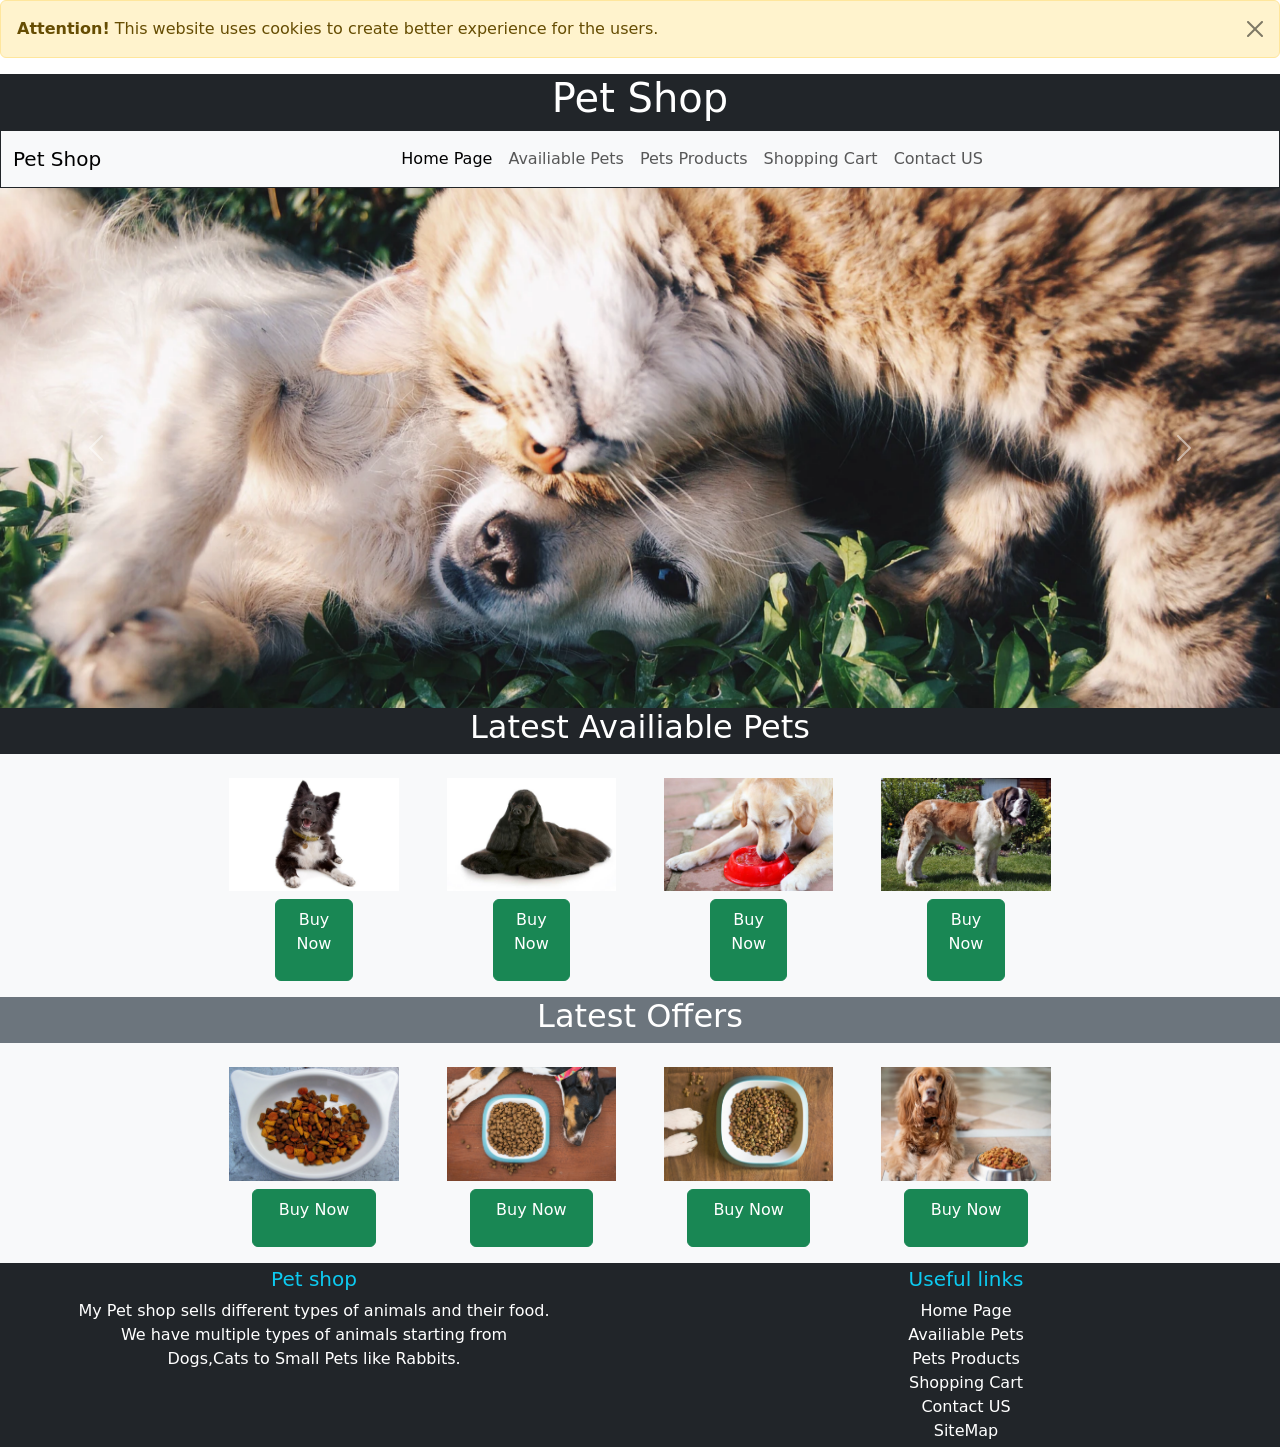
<file: index.html>
<!DOCTYPE html>
<!--lang tag to specify the general language that will be used in the webpage which is English.-->
<html lang="en">
    <head>
      <!--meta charset utf8 tag is used to tell the browser to use UTF-8 character encoding when translating code. -->
      <meta charset="UTF-8">
        <!--title for the webpage-->
        <title>My Pet Shop</title>
        <!--links which are used to connect with bootstrap framework css and js latest version-->
        <link href="https://cdn.jsdelivr.net/npm/bootstrap@5.1.1/dist/css/bootstrap.min.css" rel="stylesheet">
        <script src="https://cdn.jsdelivr.net/npm/bootstrap@5.1.1/dist/js/bootstrap.bundle.min.js"></script>
    </head>
    <body>
      <!--This code is to add alert for the users about the use of cookies and data collection.-->
      <!-- alert warning is the colour of the alert, alert dismissible is for removing the alert and fade show is to use animation when dismissing the alert.-->
      <div class="alert alert-warning alert-dismissible fade show" role="alert">
        <strong>Attention!</strong> This website uses cookies to create better experience for the users.
        <button type="button" class="btn-close" data-bs-dismiss="alert" aria-label="Close"></button>
      </div>
      <!-- First div for the main header of the page with class row and column which take whole width of the page -->
      <!--Justify content to move the text in the center of page, with black background (bg-dark) and white text(text-white)-->
    <div class="row">
        <div class="col d-flex justify-content-center bg-dark text-white">
          <!--using heading 1 for the title-->
            <h1>Pet Shop</h1>
        </div>
    </div>
    <!--nav and navbar-expand-lg tag is used to create the navbar.-->
    <!--nav is used to create a navigation bar to use for links to your other pages, navbar and navbar-expand class is used to make the navbar -->
    <!-- in lining position in smaller devices-->
    <!--Navbar light bg light is to change the backgorung colour of the navbar.-->
    <nav class="navbar navbar-expand-lg navbar-light bg-light border border-dark">
      <div class="container-fluid">
        <!--a creates a link to the text, here its creating a link for petshop so when user clicks on pets it opens index.html-->
        <a class="navbar-brand"  href="index.html">Pet Shop</a>
        <!-- creating a button for the collapsing of my navbar links, class toggler is use for collapse plugin behaviours and 
        collapse is use for grouping and hiding navbar contents-->
        <button class="navbar-toggler" type="button" data-bs-toggle="collapse" data-bs-target="#navbarNavAltMarkup" aria-controls="navbarNavAltMarkup" aria-expanded="false" aria-label="Toggle navigation">
          <!--span is used to target a text to change the style of that 
            but in our case its the navbar toggler icon that changing to make it bigger -->
          <span class="navbar-toggler-icon"></span>
        </button>
        <!--Another div, class and id for the navbar, collapse navbar is used for collapsing the navbar depending on the user screen 
        and making it elements center with the class justify and using id to style this div. which is designed by Bootstrap. -->
        <div class="collapse navbar-collapse justify-content-center" id="navbarNavAltMarkup">
        <!--Another div for the navbar and navbar links with the class navbar-nav which allows you to design the navbar area-->
          <div class="navbar-nav">
            <!--a tag is used for hyperlinks, the class nav-links is a class used in bootstrap for links in navbar and 
            active shows the current link you on. -->
            <a class="nav-link active" href="index.html">Home Page</a>
            <a class="nav-link" href="availiablePets.html">Availiable Pets</a>
            <a class="nav-link" href="petsProducts.html">Pets Products</a>
            <a class="nav-link" href="shoppingCart/basketCart.html">Shopping Cart</a>
            <a class="nav-link" href="form.html">Contact US</a>
          </div>
        </div>
      </div>
    </nav>
    <!--Creating a new area for the carousel with the class row and col-lg which i used to make that 
    picture cover the whole screen for the size of or equal to 992px and when the size is below 992px
    it changes it sizes to adjust to the user screen.-->
    <div class="row">
        <div class="col-lg">
            <!--Div for designing the carousel inside. id and class carouselExampleControls and carousel slide 
              to design the div which is designed by bootstrap. data-bs-ride makes the slide animation to start when the page loads up
            otherwise it will move when the user clicks the move arrows.-->
            <div id="carouselExampleControls" class="carousel slide" data-bs-ride="carousel" >
              <!--Div is used for the images inside the carousel with the class carousel inner which comes with bootstrap framework.-->
                <div class="carousel-inner">
                  <!--Div for every image in the carousel, active is used to show the first picture,
                  d-block w100 is used to make the picture size 100% of the size of the screen. alt will show up when the picture 
                  is not showing to the user for some reason-->
                  <div class="carousel-item active">
                    <img src="Images/first.jpg" class="d-block w-100" alt="This is the first image of carousel which shows a dog and a cat togethor">
                  </div>
                  <div class="carousel-item">
                    <img src="Images/second.jpg" class="d-block w-100" alt="This is the second image of carousel showing a cat face.">
                  </div>
                  <div class="carousel-item">
                    <img src="Images/third.jpg" class="d-block w-100" alt="This is the second image of carousel showing multiple golden retrievers">
                  </div>
                </div>
                <!--Creating a button to move the picture from one to second to third. this button is using the class control-prev
                which is used to go to previous pcture.-->
                <button class="carousel-control-prev" type="button" data-bs-target="#carouselExampleControls" data-bs-slide="prev">
                  <span class="carousel-control-prev-icon" aria-hidden="true"></span>
                  <span class="visually-hidden">Previous</span>
                </button>
                <!--Creating another button to move the picture from one to second. this button is using the class control-next
                which is used to go to next pcture.-->
                <button class="carousel-control-next" type="button" data-bs-target="#carouselExampleControls" data-bs-slide="next">
                  <span class="carousel-control-next-icon" aria-hidden="true"></span>
                  <span class="visually-hidden">Next</span>
                </button>
              </div>
        </div>      
    </div>
    <!--creating two divs for new row and coloumn to put the heading Latest Availiable Pets in black banner. -->
    <div class="row">
      <!--d-flex class allows things to move easily inside the column, justify to move the text in the middle and 
      bg-dark and text white to make the text white and background colour black.-->
      <div class="col d-flex justify-content-center bg-dark text-white">
        <!--I'm using heading two for the text Latest Availiable Pets-->
          <h2>Latest Availiable Pets</h2>
      </div>
  </div>
  <!--Creating a div with class row to create a new section with light colour background-->
  <div class="row bg-light">
    <!--Div to design inside the new coloumn that i'm creating which whould take 16% of space inside the row becasue you can only 
    have 12 size column in my case im using 2 size to create six column, which makes 12 in total 100% of width of the page col-lg-2-->
    <!--I created two empty columns at the start of the row and at the end of the row to make space around the products.-->
    <div class="col-lg-2 p-3"></div>
    <!--Another div with same size column to fit the image and create a button which takes us to the shopping cart page.-->
    <!--class img-fluid is used to make the image responsiveness, which makes the width 100%max and height auto
    depending on the secreen size. mx auto is used for positioning horizantilly in center. d block is use for
    display property in css which is designed by bootstrap and p-2 is for the padding around the images.-->
    <div class="col-lg-2 p-3 text-center">
        <img src="Images/pets-dog3.jpg" class="img-fluid mx-auto d-block p-2" alt="Photo of the dog." > <a href="shoppingCart/basketCart.html" class="btn btn-success col-md-5 p-2" aria-label="Buy now item button" style="text-decoration: none;"><p>Buy Now</p></a> 
      </div>
      <div class="col-lg-2 p-3 text-center">
        <img src="Images/pets-dog4.jpg" class="img-fluid mx-auto d-block p-2" alt="Dog playing with ball" > <a href="shoppingCart/basketCart.html" class="btn btn-success col-md-5 p-2" aria-label="Buy now item button" style="text-decoration: none;"><p>Buy Now</p></a>
      </div>
      <div class="col-lg-2 p-3 text-center">
        <img src="Images/pets-dog5.jpg" class="img-fluid mx-auto d-bloc p-2" alt="Dog sitting on the beach"> <a href="shoppingCart/basketCart.html" class="btn btn-success col-md-5 p-2" aria-label="Buy now item button" style="text-decoration: none;"><p>Buy Now</p></a>
      </div>
      <div class="col-lg-2 p-3 text-center">
        <img src="Images/pets-dog6.jpg" class="img-fluid mx-auto d-bloc p-2" alt="Dog sitting in the jungle"> <a href="shoppingCart/basketCart.html" class="btn btn-success col-md-5 p-2" aria-label="Buy now item button" style="text-decoration: none;"><p>Buy Now</p></a>
      </div>
      <!--this div is empty becasue i want to create after the products and the end of the page.-->
      <div class="col-lg-2 p-3">
      </div>
  </div>
   <!--creating two divs for new row and coloumn to put the heading Latest Availiable Pets in black banner. -->
    <div class="row">
      <!--d-flex class allows things to move easily inside the column, justify to move the text in the middle and 
      bg-dark and text white to make the text white and background colour grey.-->
      <div class="col-lg bg-secondary text-center text-white">
        <!--I'm using heading two for the text Latest Availiable Pets-->
        <h2>Latest Offers</h2>
      </div>
    </div>
    <!--Creating a div with class row to create a new section with light colour background-->
    <div class="row bg-light">
      <!--Div to design inside the new coloumn that i'm creating which whould take 16% of space inside the row becasue you can only 
    have 12 size column in my case im using 2 size to create six column, which makes 12 in total 100% of width of the page col-lg-2-->
    <!--I created two empty columns at the start of the row and at the end of the row to make space around the products.-->
      <div class="col-lg-2 p-3"></div>
        <!--Another div with same size column to fit the image and create a button which takes us to the shopping cart page.-->
        <!--class img-fluid is used to make the image responsiveness, which makes the width 100%max and height auto
        depending on the secreen size. mx auto is used for positioning horizantilly in center. d block is use for
        display property in css which is designed by bootstrap and p-2 is for the padding around the images.-->
        <div class="col-lg-2 p-3 text-center">
          <img src="Images/pets-product4.jpg" class="img-fluid mx-auto d-block text-center p-2" alt="pets food" > 
          
          <a href="shoppingCart/basketCart.html" class="btn btn-success col-md-8 p-2" role="button" aria-label="Buy now item button" style="text-decoration: none;"><p>Buy Now</p></a> 
        </div>
        <div class="col-lg-2 p-3 text-center">
          <img src="Images/pets-product5.jpg" class="img-fluid mx-auto d-block text-center p-2" alt="pets food" > 
          
          <a href="shoppingCart/basketCart.html" class = "btn btn-success col-md-8 p-2" aria-label="Buy now item button" style="text-decoration: none;"><p>Buy Now</p></a>
        </div>
        <div class="col-lg-2 p-3 text-center">
          <img src="Images/pets-product6.jpg" class="img-fluid mx-auto d-bloc text-center p-2" alt="pets food"> <a href="shoppingCart/basketCart.html" class="btn btn-success col-md-8 p-2" aria-label="Buy now item button" style="text-decoration: none;"><p>Buy Now</p></a>
        </div>
        <div class="col-lg-2 p-3 text-center">
          <img src="Images/pets-product7.jpg" class="img-fluid mx-auto d-block text-center p-2" alt="pets food"> <a href="shoppingCart/basketCart.html" class="btn btn-success col-md-8 p-2" aria-label="Buy now item button" style="text-decoration: none;"><p>Buy Now</p></a>
        </div>
        <!--this div is empty becasue i want to create after the products and the end of the page.-->
        <div class="col-lg-2 p-3">
        </div>
    </div>
    <!--footer is used to start a footer for tha page, m-auto is used for horizontally centering,py is used for
    padding up and down with size 1 and bg dark is to make the background dark.-->
    <footer class="footer m-auto py-1 bg-dark">
      <!--creating a div to crate a section for the footer with a row class which allows me to divide the footer
      in multiple sections and allows me to design the footer section by section.-->
      <div class="row">
        <!--creating a container fluid which makes the width 100% on all the devices, creating a column of a size 6
        which makes it 50% of the width of the page in general, because i want to section in my footer.-->
        <div class="container-fluid col-lg-6 text-center">
          <!--this is the title of this section of the footer with heading five and class test info to make the colour blue.-->
         <h5 class="text-info">Pet shop</h5>
         <!--p is used to write normal text, class text center to make the text center, text white is to make the 
        text white and br is to create new line for the text.-->
         <p class="text-center text-white">My Pet shop sells different types of animals and their food.<br> We have multiple types of animals starting from <br> Dogs,Cats to Small Pets like Rabbits.</p>
        </div>
        <!--creating a div to crate a section for the footer with a col class-->
        <!--creating a container fluid which makes the width 100% on all the devices, creating a column of a size 6
        which makes it 50% of the width of the page in general-->
        <div class="container-fluid col-lg-6 text-center">
          <!--this is the title of this section of the footer with heading five and class test info to make the colour blue.-->
          <h5 class="text-info">Useful links</h5>
           <!--creating links to other pages with tag a, nav links which is used by bootstrap and text white
          to make the text white,-->
          <a class="nav-link text-white" href="index.html">Home Page</a>
          <a class="nav-link text-white" href="availiablePets.html">Availiable Pets</a>
          <a class="nav-link text-white" href="petsProducts.html">Pets Products</a>
          <a class="nav-link text-white" href="shoppingCart/basketCart.html">Shopping Cart</a>
          <a class="nav-link text-white" href="form.html">Contact US</a>
          <a class="nav-link text-white" href="sitemap.xml">SiteMap</a>
        </div>
      </div>
    </footer>
  </body>
</html>
</file>
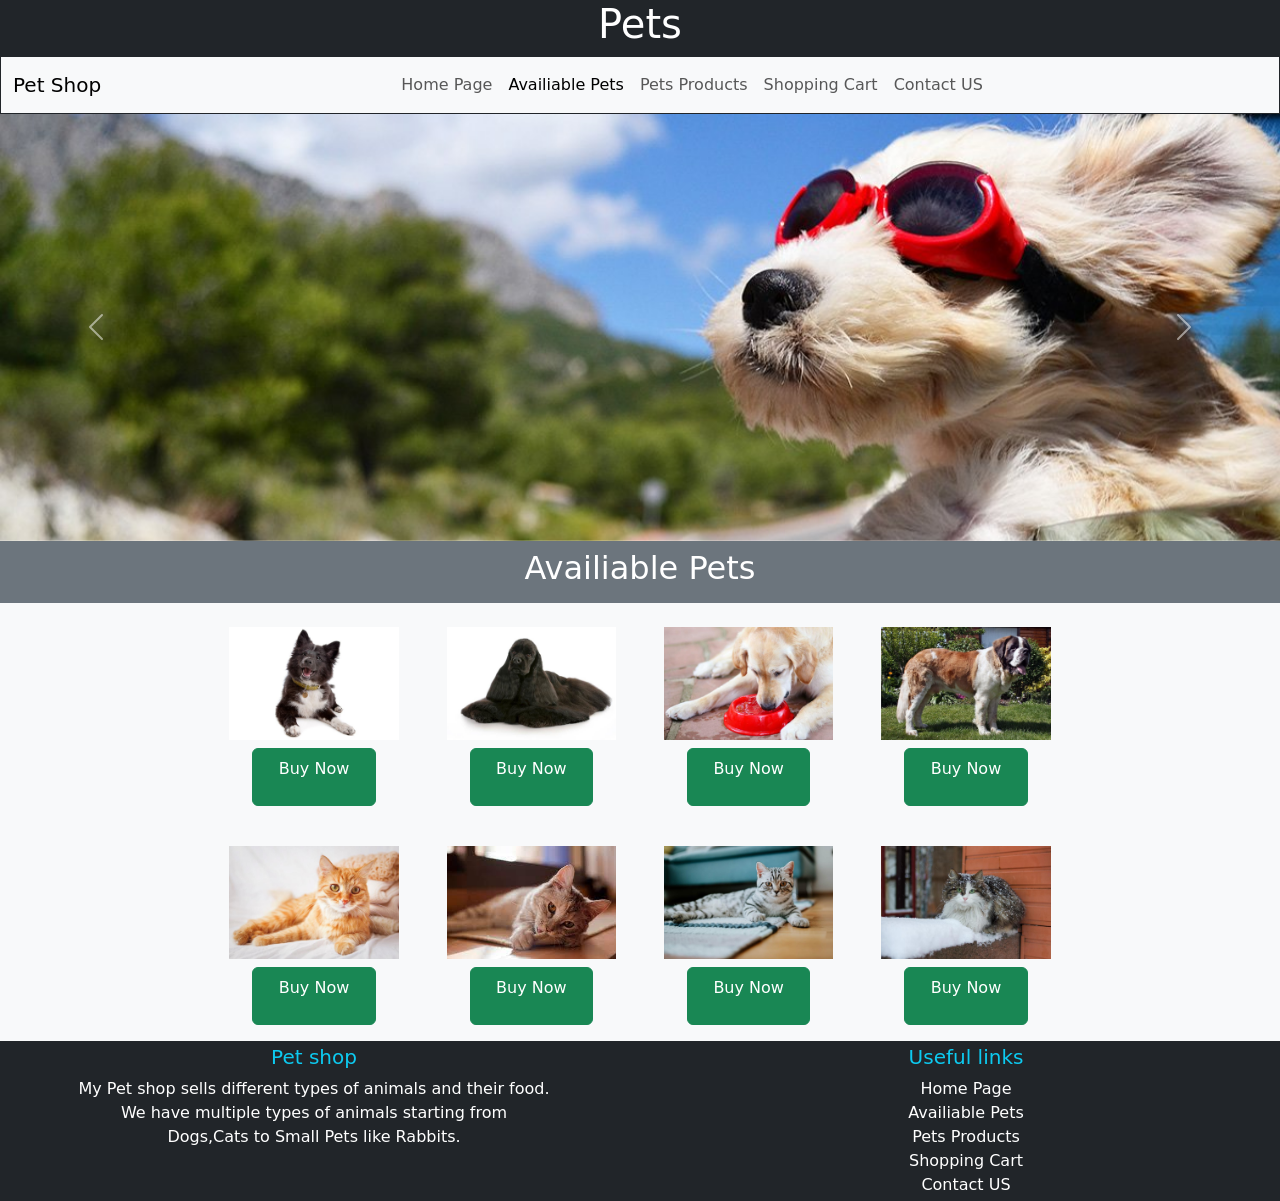
<file: availiablePets.html>
<!DOCTYPE html>
<!--lang tag to specify the general language that will be used in the webpage which is English.-->
<html lang="en">
    <head>
      <!--meta charset utf8 tag is used to tell the browser to use UTF-8 character encoding when translating code. -->
      <meta charset="UTF-8">
        <!--title for the webpage-->
        <title>Pets</title>
        <!--links which are used to connect with bootstrap framework css and js latest version-->
        <link href="https://cdn.jsdelivr.net/npm/bootstrap@5.1.1/dist/css/bootstrap.min.css" rel="stylesheet">
        <script src="https://cdn.jsdelivr.net/npm/bootstrap@5.1.1/dist/js/bootstrap.bundle.min.js"></script>
    </head>
    <body>
      <!-- First div for the main header of the page with class row and column which take whole width of the page -->
      <!--Justify content to move the text in the center of page, with black background (bg-dark) and white text(text-white)-->
    <div class="row">
        <div class="col d-flex justify-content-center bg-dark text-white">
            <!--using heading 1 for the title-->
            <h1>Pets</h1>
        </div>
    </div>
    <!--nav is used to create a navigation bar to use for links to your other pages, navbar and navbar-expand class is used to make the navbar 
    in lining position in smaller devices -->
    <!--Navbar light bg light is to change the backgorung colour of the navbar.-->
    <nav class="navbar navbar-expand-lg navbar-light bg-light border border-dark">
      <div class="container-fluid">
         <!--a creates a link to the text, here its creating a link for petshop so when user clicks on pets it opens index.html which is the homepage-->
        <a class="navbar-brand" href="index.html">Pet Shop</a>
        <!-- creating a button for the collapsing of my navbar links, class toggler is use for collapse plugin behaviours and 
          collapse is use for grouping and hiding navbar contents-->
        <button class="navbar-toggler" type="button" data-bs-toggle="collapse" data-bs-target="#navbarNavAltMarkup" aria-controls="navbarNavAltMarkup" aria-expanded="false" aria-label="Toggle navigation">
          <!--span is used to target a text to change the style of that 
            but in our case its the navbar toggler icon that changing to make it bigger -->
          <span class="navbar-toggler-icon"></span>
        </button>
        <!--Another div, class and id for the navbar, collapse navbar is used for collapsing the navbar depending on the user screen 
        and making it elements center with the class justify and using id to style this div. which is designed by Bootstrap. -->
        <div class="collapse navbar-collapse justify-content-center" id="navbarNavAltMarkup">
          <!--Another div for the navbar and navbar links with the class navbar-nav which allows you to design the navbar area-->
          <div class="navbar-nav">
            <!--a tag is used for hyperlinks, the class nav-links is a class used in bootstrap for links in navbar and 
            active shows the current link you on. -->
            <a class="nav-link" href="index.html">Home Page</a>
            <a class="nav-link active" href="availiablePets.html">Availiable Pets</a>
            <a class="nav-link" href="petsProducts.html">Pets Products</a>
            <a class="nav-link" href="shoppingCart/basketCart.html">Shopping Cart</a>
            <a class="nav-link" href="form.html">Contact US</a>
          </div>
        </div>
      </div>
    </nav>
    <!--Creating a new area for the carousel with the class row and col-lg which i used to make that 
      picture cover the whole screen for the size of or equal to 992px and when the size is below 992px
    it changes it sizes to adjust to the user screen.-->
    <div class="row">
        <div class="col-lg">
          <!--Div for designing the carousel inside. id and class carouselExampleControls and carousel slide 
              to design the div which is designed by bootstrap. data-bs-ride makes the slide animation to start when the page loads up
            otherwise it will move when the user clicks the move arrows.-->
            <div id="carouselExampleControls" class="carousel slide" data-bs-ride="carousel">
              <!--Div is used for the images inside the carousel with the class carousel inner which comes with bootstrap framework.-->  
              <div class="carousel-inner">
                <!--Div for every image in the carousel, active is used to show the first picture,
                  d-block w100 is used to make the picture size 100% of the size of the screen. alt will show up when the picture 
                is not showing to the user for some reason-->
                  <div class="carousel-item active">
                    <img src="Images/pets-dog.jpg" class="d-block w-100" alt="This is the first image of carousel which shows two dog togethor">
                  </div>
                  <div class="carousel-item">
                    <img src="Images/pets-dog1.jpg" class="d-block w-100" alt="This is the second image of carousel which shows multiple cats togethor">
                  </div>
                  <div class="carousel-item">
                    <img src="Images/pets-dog2.jpg" class="d-block w-100" alt="This is the third image of carousel which shows a dog running in the street">
                  </div>
                </div>
                <!--Creating a button to move the picture from one to second to third. this button is using the class control-prev
                which is used to go to previous pcture.-->
                <button class="carousel-control-prev" type="button" data-bs-target="#carouselExampleControls" data-bs-slide="prev">
                  <span class="carousel-control-prev-icon" aria-hidden="true"></span>
                  <span class="visually-hidden">Previous</span>
                </button>
                <!--Creating another button to move the picture from one to second. this button is using the class control-next
                which is used to go to next pcture.-->
                <button class="carousel-control-next" type="button" data-bs-target="#carouselExampleControls" data-bs-slide="next">
                  <span class="carousel-control-next-icon" aria-hidden="true"></span>
                  <span class="visually-hidden">Next</span>
                </button>
              </div>
        </div>      
    </div>
        <!--creating two divs for new row and coloumn to put the heading Availiable Pets in black banner. -->
    <div class="row">
      <!--d-flex class allows things to move easily inside the column, justify to move the text in the middle and 
      bg-dark and text white to make the text white and background colour black. p-2 is used for the padding.-->
      <div class="col-lg bg-secondary text-center text-white p-2">
        <!--I'm using heading two for the text Availiable Pets-->
        <h2>Availiable Pets</h2>
      </div>
    </div>
    <!--Creating a div with class row to create a new section with light colour background-->
    <div class="row bg-light">
       <!--Div to design inside the new coloumn that i'm creating which whould take 16% of space inside the row becasue you can only 
        have 12 size column in my case im using 2 size to create six column, which makes 12 in total 100% of width of the page col-lg-2-->
        <!--I created two empty columns at the start of the row and at the end of the row to make space around the products.-->
      <div class="col-lg-2 p-3"></div>
        <!--Another div with same size column to fit the image and create a button which takes us to the shopping cart page.-->
        <!--class img-fluid is used to make the image responsiveness, which makes the width 100%max and height auto
        depending on the secreen size. mx auto is used for positioning horizantilly in center. d block is use for
        display property in css which is designed by bootstrap and p-2 is for the padding around the images.-->
        <div class="col-lg-2 p-3 text-center">
          <img src="Images/pets-dog3.jpg" class="img-fluid mx-auto d-block p-2" alt="Picture of the dog" > <a href="shoppingCart/basketCart.html" class="btn btn-success col-md-8 p-2" aria-label="Buy now item button" style="text-decoration: none;"><p>Buy Now</p></a> 
        </div>
        <div class="col-lg-2 p-3 text-center">
          <img src="Images/pets-dog4.jpg" class="img-fluid mx-auto d-block p-2" alt="Picture of the dog playing with ball" > <a href="shoppingCart/basketCart.html" class="btn btn-success col-md-8 p-2" aria-label="Buy now item button" style="text-decoration: none;"><p>Buy Now</p></a>
        </div>
        <div class="col-lg-2 p-3 text-center">
          <img src="Images/pets-dog5.jpg" class="img-fluid mx-auto d-bloc p-2" alt="Picture of dog on the beach"> <a href="shoppingCart/basketCart.html" class="btn btn-success col-md-8 p-2" aria-label="Buy now item button" style="text-decoration: none;"><p>Buy Now</p></a>
        </div>
        <div class="col-lg-2 p-3 text-center">
          <img src="Images/pets-dog6.jpg" class="img-fluid mx-auto d-bloc p-2" alt="Picture of the dog sitting in the jungle"> <a href="shoppingCart/basketCart.html" class="btn btn-success col-md-8 p-2" aria-label="Buy now item button" style="text-decoration: none;"><p>Buy Now</p></a>
        </div>
        <!--this div is empty becasue i want to create after the products and the end of the page.-->
        <div class="col-lg-2 p-3">
        </div>
    </div>
        <!--Creating a div with class row to create a new section with light colour background-->
    <div class="row bg-light">
      <!--Div to design inside the new coloumn that i'm creating which whould take 16% of space inside the row becasue you can only 
        have 12 size column in my case im using 2 size to create six column, which makes 12 in total 100% of width of the page col-lg-2-->
        <!--I created two empty columns at the start of the row and at the end of the row to make space around the products.-->
      <div class="col-lg-2 p-3"></div>
         <!--Another div with same size column to fit the image and create a button which takes us to the shopping cart page.-->
        <!--class img-fluid is used to make the image responsiveness, which makes the width 100%max and height auto
        depending on the secreen size. mx auto is used for positioning horizantilly in center. d block is use for
        display property in css which is designed by bootstrap and p-2 is for the padding around the images.-->
        <div class="col-lg-2 p-3 text-center">
          <img src="Images/pets-cat1.jpg" class="img-fluid mx-auto d-block p-2" alt="Picture of the cat" > <a href="shoppingCart/basketCart.html" class="btn btn-success col-md-8 p-2" aria-label="Buy now item button" style="text-decoration: none;"><p>Buy Now</p></a> 
        </div>
        <div class="col-lg-2 p-3 text-center">
          <img src="Images/pets-cat2.jpg" class="img-fluid mx-auto d-block p-2" alt="Cat sitting on the dinning table" > <a href="shoppingCart/basketCart.html" class="btn btn-success col-md-8 p-2" aria-label="Buy now item button" style="text-decoration: none;"><p>Buy Now</p></a>
        </div>
        <div class="col-lg-2 p-3 text-center">
          <img src="Images/pets-cat3.jpg" class="img-fluid mx-auto d-bloc p-2" alt="Bengal cat picture"> <a href="shoppingCart/basketCart.html" class="btn btn-success col-md-8 p-2" aria-label="Buy now item button" style="text-decoration: none;"><p>Buy Now</p></a>
        </div>
        <div class="col-lg-2 p-3 text-center">
          <img src="Images/pets-cat4.jpg" class="img-fluid mx-auto d-bloc p-2" alt="Cat picture"> <a href="shoppingCart/basketCart.html" class="btn btn-success col-md-8 p-2" aria-label="Buy now item button" style="text-decoration: none;"><p>Buy Now</p></a>
        </div>
        <!--this div is empty becasue i want to create after the products and the end of the page.-->
        <div class="col-lg-2 p-3">
        </div>
    </div>
    <!--footer is used to start a footer for tha page, m-auto is used for horizontally centering,py is used for
    padding up and down with size 1 and bg dark is to make the background dark.-->
    <footer class="footer m-auto py-1 bg-dark">
      <!--creating a div to crate a section for the footer with a row class which allows me to divide the footer
      in multiple sections and allows me to design the footer section by section.-->
      <div class="row">
        <!--creating a container fluid which makes the width 100% on all the devices, creating a column of a size 6
        which makes it 50% of the width of the page in general, because i want to section in my footer.-->
        <div class="container-fluid col-lg-6 text-center">
         <!--this is the title of this section of the footer with heading five and class test info to make the colour blue.-->
         <h5 class="text-info">Pet shop</h5>
         <!--p is used to write normal text, class text center to make the text center, text white is to make the 
        text white and br is to create new line for the text.-->
         <p class="text-center text-white">My Pet shop sells different types of animals and their food.<br> We have multiple types of animals starting from <br> Dogs,Cats to Small Pets like Rabbits.</p>
        </div>
        <!--creating a div to crate a section for the footer with a col class-->
        <!--creating a container fluid which makes the width 100% on all the devices, creating a column of a size 6
        which makes it 50% of the width of the page in general-->
        <div class="container-fluid col-lg-6 text-center">
          <!--this is the title of this section of the footer with heading five and class test info to make the colour blue.-->
          <h5 class="text-info">Useful links</h5>
           <!--creating links to other pages with tag a, nav links which is used by bootstrap and text white
          to make the text white,-->
          <a class="nav-link text-white" href="index.html">Home Page</a>
          <a class="nav-link text-white" href="availiablePets.html">Availiable Pets</a>
          <a class="nav-link text-white" href="petsProducts.html">Pets Products</a>
          <a class="nav-link text-white" href="shoppingCart/basketCart.html">Shopping Cart</a>
          <a class="nav-link text-white" href="form.html">Contact US</a>
        </div>
      </div>
    </footer>
  </body>
</html>
</file>
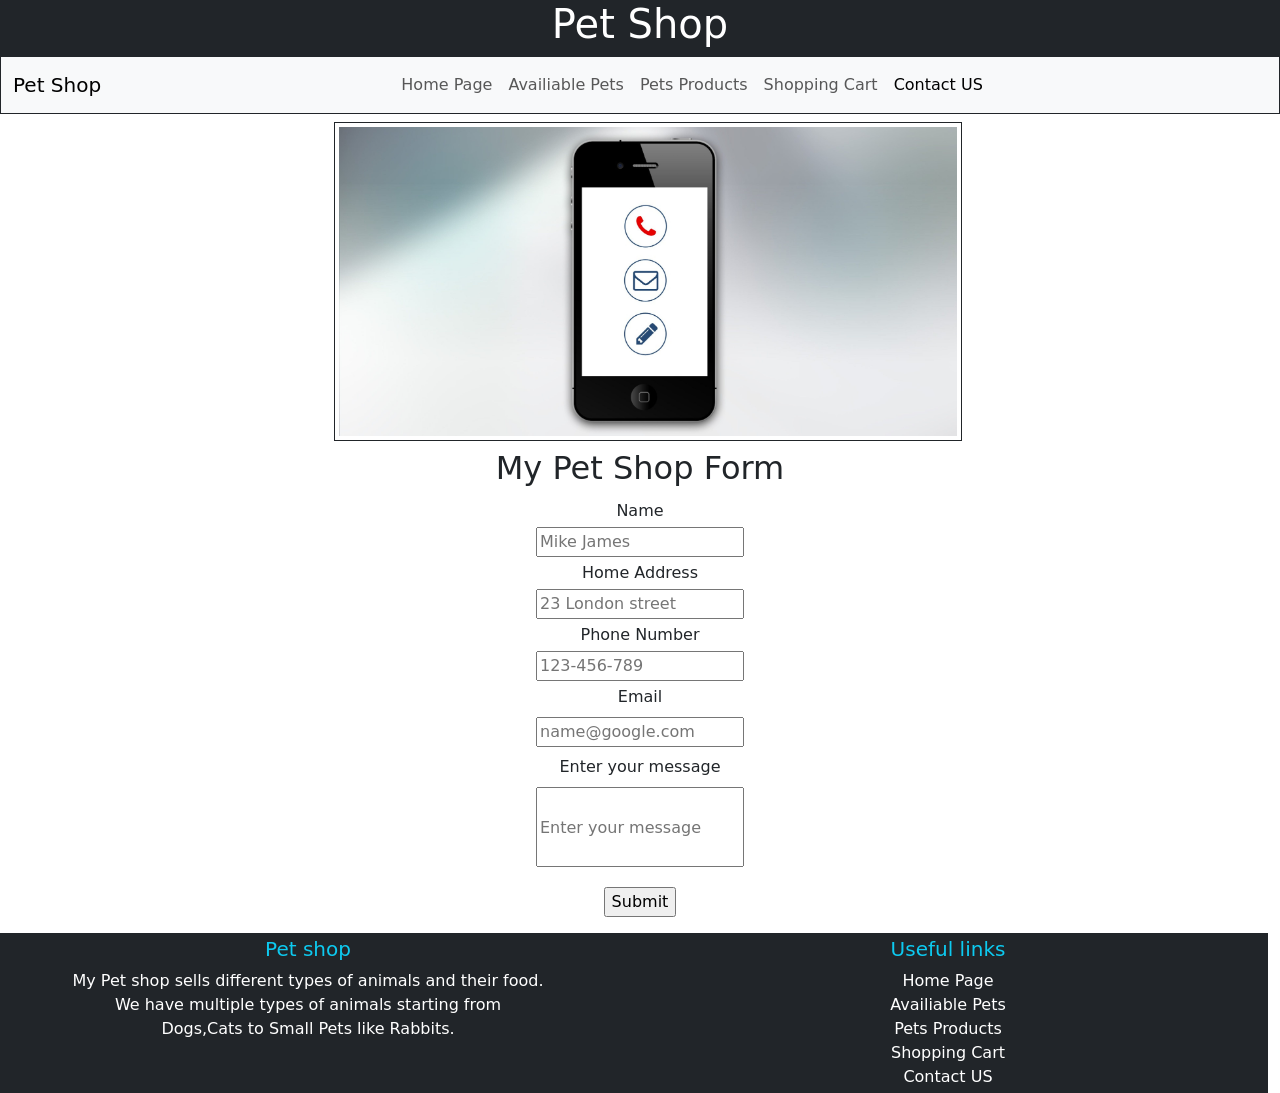
<file: form.html>
<!DOCTYPE html>
<!--lang tag to specify the general language that will be used in the webpage which is English.-->
<html lang="en">
    <head>
      <!--meta charset utf8 tag is used to tell the browser to use UTF-8 character encoding when translating code. -->
      <meta charset="UTF-8">
        <!--title of the page-->
        <title>Contact US</title>
        <!--JavaScript code which is used to validate the form with the function formValidation-->
        <!--i,o,p variable are created, which checks if in the petname, peraddress, petnum section someone entered their datails or not-->
        <!--if someone submits the form without the details it will show an error message with this message
        Name, address, number or email should be entered in the name, address, number or email section.-->
        <script>
            function formValidation(){
                let i = document.forms["petForm"]["petName"].value;
                if (i == ""){
                    alert("Name should be entered in the name section");
                    return false;
                }
                let o = document.forms["petForm"]["petAddress"].value;
                if (o == ""){
                    alert("Home address should be entered in the address section");
                    return false;
                }
                let p = document.forms["petForm"]["petNum"].value;
                if (p == ""){
                    alert("Number should be entered in the number section");
                    return false;
                }
                let u = document.forms["petForm"]["petEmail"].value;
                if (u == ""){
                    alert("Email should be entered in the email section");
                    return false;
                }  
                alert("Thank you for sending your message. We will respond in two days."
    );
            }

        </script>
        <!--links which are used to connect with bootstrap framework css and js latest version-->
        <link href="https://cdn.jsdelivr.net/npm/bootstrap@5.1.1/dist/css/bootstrap.min.css" rel="stylesheet">
        <script src="https://cdn.jsdelivr.net/npm/bootstrap@5.1.1/dist/js/bootstrap.bundle.min.js"></script>

    </head>
    <body>
      <!-- First div for the main header of the page with class row and column which take whole width of the page -->
      <!--Justify content to move the text in the center of page, with black background (bg-dark) and white text(text-white)-->
    <div class="row">
        <div class="col d-flex justify-content-center bg-dark text-white">
            <h1>Pet Shop</h1>
        </div>
    </div>
    <!--Another row and column for the navbar which will be created with unnumbered list-->
    <!--nav tag is used to create the navbar, nav tabs to highlight the current page and justify tag to make the content centered-->
    <!--Col-lg is used for the space and resposiveness of the column that i'm creating. -lg is for the screens with the size of or equal 992px-->
    <!--nav is used to create a navigation bar to use for links to your other pages, navbar and navbar-expand class is used to make the navbar 
    in lining position in smaller devices -->
    <!--Navbar light bg light is to change the backgorung colour of the navbar.-->
    <nav class="navbar navbar-expand-lg navbar-light bg-light border border-dark">
      <div class="container-fluid">
        <!--a creates a link to the text, here its creating a link for petshop so when user clicks on pets it opens index.html-->
        <a class="navbar-brand" href="index.html">Pet Shop</a>
        <!-- creating a button for the collapsing of my navbar links, class toggler is use for collapse plugin behaviours and 
        collapse is use for grouping and hiding navbar contents-->
        <button class="navbar-toggler" type="button" data-bs-toggle="collapse" data-bs-target="#navbarNavAltMarkup" aria-controls="navbarNavAltMarkup" aria-expanded="false" aria-label="Toggle navigation">
          <!--span is used to target a text to change the style of that 
          but in our case its the navbar toggler icon that changing to make it bigger -->
          <span class="navbar-toggler-icon"></span>
        </button>
        <!--Another div, class and id for the navbar, collapse navbar is used for collapsing the navbar depending on the user screen 
        and making it elements center with the class justify and using id to style this div. which is designed by Bootstrap. -->
        <div class="collapse navbar-collapse justify-content-center" id="navbarNavAltMarkup">
          <!--Another div for the navbar and navbar links with the class navbar-nav which allows you to design the navbar area-->
          <div class="navbar-nav">
            <!--a tag is used for hyperlinks, the class nav-links is a class used in bootstrap for links in navbar and 
            active shows the current link you on. -->
            <a class="nav-link" href="index.html">Home Page</a>
            <a class="nav-link" href="availiablePets.html">Availiable Pets</a>
            <a class="nav-link" href="petsProducts.html">Pets Products</a>
            <a class="nav-link" href="shoppingCart/basketCart.html">Shopping Cart</a>
            <a class="nav-link active" href="form.html">Contact US</a>
          </div>
        </div>
      </div>
    </nav>
      <!--creating a div with class row to create a section-->
      <div class="row">
      <!--another div inside the row to create three coloumn first is col-3 which takes 25% of total row space
      and it's empty because i want the image column to be in the middle of the page.-->
      <div class="col-3"></div>
        <!--second column with 50% of width of the row, which would be in the middle of the page for the image with margin 2
        to create space around-->
        <div class="col-6 m-2">
          <!--inserting the image with d-block w-100 which is the class to make the width of image 100% in different
          screen making it responsive and creating a border around the picture with black border border-dark-->
          <img src="Images/contact.jpg" class="d-block w-100 p-1 border border-dark" alt="Phone with contact signs photo">
        </div>
        <!--this the third div with the rest of the space in the row which is 25% which is col-2.-->
        <!--creating another div with a row for the form sections-->
        <div class="col-3"></div>
      </div>
      <!--another div inside the row to create three coloumn first is col-3 which takes 25% of total row space
      and it's empty because i want the form in the middle of the page-->
      <div class="row">
        <div class="col-3">
      </div>
      <!--this div includes column of 50% of width of the row and it will include a form for the user to fill-->
      <div class="col-lg-6">
        <!--creating a heading for the section with heading 2-->
        <h2 class="text-center">My Pet Shop Form</h2>
        <!--creating a form with the name petForm, class text center to make the text in the center of div and
        formValidation which is a function to validate as explained at the start of the which will run when 
        user presses submit button-->
        <form name="petForm" class="text-center" onsubmit="return formValidation()">
            <!--i have created a div for each section of form so i will be able to design them individually-->
            <!--p-1 is used for padding all around the form object name-->
            <!--name is the detail that you want user to fill in-->
            <div class="p-1">Name</div>
            <!--inout text is used to create a box for user to input text which will be their name or other details -->
            <!--name is the name of textbox where user need to input their details.-->
            <!--placeholder tag is used to give hint of what he needs to put in the textbox.-->
            <!--Pattern tag is used to validate and check if the user has provided correct information or not.-->
            <div><input type="text" aria-label="Name" name="petName" placeholder="Mike James"></div>
            <div class="p-1">Home Address</div>
            <div><input type="text" aria-label="Home Address" placeholder="23 London street" name="petAddress"></div>
            <div class="p-1">Phone Number</div>
            <div><input type="text" aria-label="Phone Number" name="petNum" placeholder="123-456-789" pattern="[0-9]{3}-[0-9]{2}-[0-9]{3}" required></div>
            <div class="p-1">Email</div>
            <div class="p-1"><input type="text" aria-label="Email" name="petEmail" placeholder="name@google.com" pattern="[a-z0-9._%+-]+@[a-z0-9.-]+\.[a-z]{2,}$"></div>
            <div class="p-1">Enter your message</div>
            <div class="p-1"><input type="text" aria-label= "message us" name="petMessage" style="height: 80px;" placeholder="Enter your message"></div>
            <!--class p-3 is use for the padding around, input type sumbit and value submit are used for submiting the form
            which creates a button to submit and justify content is used to make that button in the middle of div.-->
            <div class="p-3"><input type="submit" value="Submit" class="justify-content-center"></div>
        </form>
      </div>
      <!--this div is empty to complete the space in the row, which moves the form div in the middle of div.-->
      <div class="row">
        <div class="col-3">
      </div>
      <!--footer is used to start a footer for tha page, m-auto is used for horizontally centering,py is used for
      padding up and down with size 1 and bg dark is to make the background dark.-->
      <footer class="footer m-auto py-1 bg-dark">
        <!--creating a div to crate a section for the footer with a row class which allows me to divide the footer
        in multiple sections and allows me to design the footer section by section.-->
        <div class="row">
          <!--creating a container fluid which makes the width 100% on all the devices, creating a column of a size 6
          which makes it 50% of the width of the page in general, because i want to section in my footer.-->
          <div class="container-fluid col-lg-6 text-center">
          <!--this is the title of this section of the footer with heading five and class test info to make the colour blue.-->
           <h5 class="text-info">Pet shop</h5>
           <!--p is used to write normal text, class text center to make the text center, text white is to make the 
           text white and br is to create new line for the text.-->
           <p class="text-center text-white">My Pet shop sells different types of animals and their food.<br> We have multiple types of animals starting from <br> Dogs,Cats to Small Pets like Rabbits.</p>
          </div>
          <!--creating a div to crate a section for the footer with a col class-->
          <!--creating a container fluid which makes the width 100% on all the devices, creating a column of a size 6
          which makes it 50% of the width of the page in general-->
          <div class="container-fluid col-lg-6 text-center">
            <!--this is the title of this section of the footer with heading five and class test info to make the colour blue.-->
            <h5 class="text-info">Useful links</h5>
            <!--creating links to other pages with tag a, nav links which is used by bootstrap and text white
            to make the text white,-->
            <a class="nav-link text-white" href="index.html">Home Page</a>
            <a class="nav-link text-white" href="availiablePets.html">Availiable Pets</a>
            <a class="nav-link text-white" href="petsProducts.html">Pets Products</a>
            <a class="nav-link text-white" href="shoppingCart/basketCart.html">Shopping Cart</a>
            <a class="nav-link text-white" href="form.html">Contact US</a>
          </div>
        </div>
      </footer>
      </div>
    </div>
    </body>
</html>
</file>
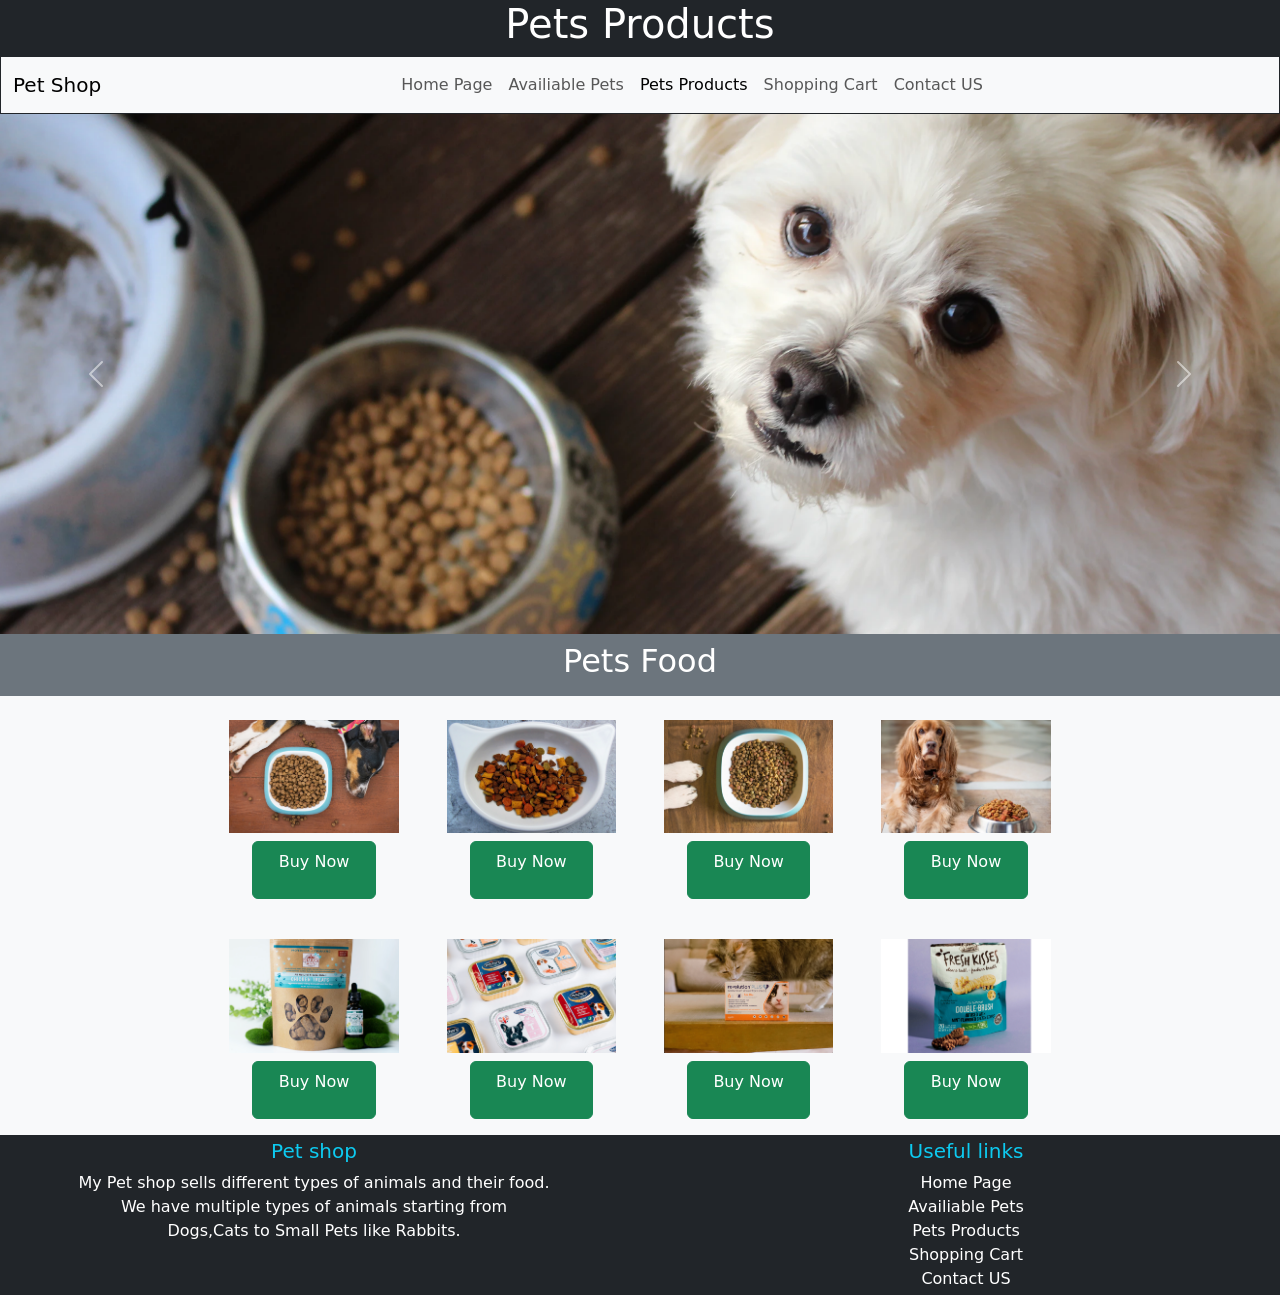
<file: petsProducts.html>
<!DOCTYPE html>
<!--lang tag to specify the general language that will be used in the webpage which is English.-->
<html lang="en">
    <head>
      <!--meta charset utf8 tag is used to tell the browser to use UTF-8 character encoding when translating code. -->
      <meta charset="UTF-8">
      <!--title of the page-->
        <title>Pets Products</title>
        <!--links which are used to connect with bootstrap framework css and js latest version-->
        <link href="https://cdn.jsdelivr.net/npm/bootstrap@5.1.1/dist/css/bootstrap.min.css" rel="stylesheet">
        <script src="https://cdn.jsdelivr.net/npm/bootstrap@5.1.1/dist/js/bootstrap.bundle.min.js"></script>
    </head>
    <body>
      <!-- First div for the main header of the page with class row and column which take whole width of the page -->
      <!--Justify content to move the text in the center of page, with black background (bg-dark) and white text(text-white)-->
    <div class="row">
        <div class="col d-flex justify-content-center bg-dark text-white">
          <!--using heading 1 for the title-->
            <h1>Pets Products</h1>
        </div>
    </div>
    <!--nav is used to create a navigation bar to use for links to your other pages, navbar and navbar-expand class is used to make the navbar 
    in lining position in smaller devices -->
    <!--Navbar light bg light is to change the backgorung colour of the navbar.-->
    <nav class="navbar navbar-expand-lg navbar-light bg-light border border-dark">
      <div class="container-fluid">
        <!--a creates a link to the text, here its creating a link for petshop so when user clicks on pets it opens index.html-->
        <a class="navbar-brand" href="index.html">Pet Shop</a>
        <!-- creating a button for the collapsing of my navbar links, class toggler is use for collapse plugin behaviours and 
        collapse is use for grouping and hiding navbar contents-->
        <button class="navbar-toggler" type="button" data-bs-toggle="collapse" data-bs-target="#navbarNavAltMarkup" aria-controls="navbarNavAltMarkup" aria-expanded="false" aria-label="Toggle navigation">
          <!--span is used to target a text to change the style of that 
          but in our case its the navbar toggler icon that changing to make it bigger -->
          <span class="navbar-toggler-icon"></span>
        </button>
        <!--Another div, class and id for the navbar, collapse navbar is used for collapsing the navbar depending on the user screen 
        and making it elements center with the class justify and using id to style this div. which is designed by Bootstrap. -->
        <div class="collapse navbar-collapse justify-content-center" id="navbarNavAltMarkup">
          <!--Another div for the navbar and navbar links with the class navbar-nav which allows you to design the navbar area-->
          <div class="navbar-nav">
            <!--a tag is used for hyperlinks, the class nav-links is a class used in bootstrap for links in navbar and 
            active shows the current link you on. -->
            <a class="nav-link" href="index.html">Home Page</a>
            <a class="nav-link" href="availiablePets.html">Availiable Pets</a>
            <a class="nav-link active" href="petsProducts.html">Pets Products</a>
            <a class="nav-link" href="shoppingCart/basketCart.html">Shopping Cart</a>
            <a class="nav-link" href="form.html">Contact US</a>
          </div>
        </div>
      </div>
    </nav>
    <!--Creating a new area for the carousel with the class row and col-lg which i used to make that 
    picture cover the whole screen for the size of or equal to 992px and when the size is below 992px
    it changes it sizes to adjust to the user screen.-->
    <div class="row">
        <div class="col-lg">
            <!--Div for designing the carousel inside. id and class carouselExampleControls and carousel slide 
            to design the div which is designed by bootstrap. data-bs-ride makes the slide animation to start when the page loads up
            otherwise it will move when the user clicks the move arrows.-->
            <div id="carouselExampleControls" class="carousel slide" data-bs-ride="carousel">
                <!--Div is used for the images inside the carousel with the class carousel inner which comes with bootstrap framework.-->
                <div class="carousel-inner">
                  <!--Div for every image in the carousel, active is used to show the first picture,
                  d-block w100 is used to make the picture size 100% of the size of the screen. alt will show up when the picture 
                  is not showing to the user for some reason-->
                  <div class="carousel-item active">
                    <img src="Images/pets-product1.jpg" class="d-block w-100" alt="pets food">
                  </div>
                  <div class="carousel-item">
                    <img src="Images/pets-product2.jpg" class="d-block w-100" alt="pets food">
                  </div>
                  <div class="carousel-item">
                    <img src="Images/pets-product3.jpg" class="d-block w-100" alt="pets food">
                  </div>
                </div>
                <!--Creating a button to move the picture from one to second to third. this button is using the class control-prev
                which is used to go to previous pcture.-->
                <button class="carousel-control-prev" type="button" data-bs-target="#carouselExampleControls" data-bs-slide="prev">
                  <span class="carousel-control-prev-icon" aria-hidden="true"></span>
                  <span class="visually-hidden">Previous</span>
                </button>
                <!--Creating another button to move the picture from one to second. this button is using the class control-next
                which is used to go to next pcture.-->
                <button class="carousel-control-next" type="button" data-bs-target="#carouselExampleControls" data-bs-slide="next">
                  <span class="carousel-control-next-icon" aria-hidden="true"></span>
                  <span class="visually-hidden">Next</span>
                </button>
              </div>
        </div>      
    </div>
    <!--creating two divs for new row and coloumn to put the heading Pets food in black banner. -->
    <div class="row">
      <!--d-flex class allows things to move easily inside the column, justify to move the text in the middle and 
      bg-secondary and text white to make the text white and background colour grey.-->
      <div class="col-lg bg-secondary text-center text-white p-2">
        <!--I'm using heading two for the text Pets Product-->
        <h2>Pets Food</h2>
      </div>
    </div>
    <!--Creating a div with class row to create a new section with light colour background-->
    <div class="row bg-light">
      <!--Div to design inside the new coloumn that i'm creating which whould take 16% of space inside the row becasue you can only 
      have 12 size column in my case im using 2 size to create six column, which makes 12 in total 100% of width of the page col-lg-2-->
      <!--I created two empty columns at the start of the row and at the end of the row to make space around the products.-->
      <div class="col-lg-2 p-3"></div>
        <!--Another div with same size column to fit the image and create a button which takes us to the shopping cart page.-->
        <!--class img-fluid is used to make the image responsiveness, which makes the width 100%max and height auto
        depending on the secreen size. mx auto is used for positioning horizantilly in center. d block is use for
        display property in css which is designed by bootstrap and p-2 is for the padding around the images.-->
        <div class="col-lg-2 p-3 text-center">
          <img src="Images/pets-product5.jpg" class="img-fluid mx-auto d-block p-2" alt="pets food" > <a href="shoppingCart/basketCart.html" class="btn btn-success col-md-8 p-2" aria-label="Buy now item button" style="text-decoration: none;"><p>Buy Now</p></a> 
        </div>
        <div class="col-lg-2 p-3 text-center">
          <img src="Images/pets-product4.jpg" class="img-fluid mx-auto d-block p-2" alt="pets food" > <a href="shoppingCart/basketCart.html" class="btn btn-success col-md-8 p-2" aria-label="Buy now item button" style="text-decoration: none;"><p>Buy Now</p></a>
        </div>
        <div class="col-lg-2 p-3 text-center">
          <img src="Images/pets-product6.jpg" class="img-fluid mx-auto d-bloc p-2" alt="pets food"> <a href="shoppingCart/basketCart.html" class="btn btn-success col-md-8 p-2" aria-label="Buy now item button" style="text-decoration: none;"><p>Buy Now</p></a>
        </div>
        <div class="col-lg-2 p-3 text-center">
          <img src="Images/pets-product7.jpg" class="img-fluid mx-auto d-bloc p-2" alt="pets food"> <a href="shoppingCart/basketCart.html" class="btn btn-success col-md-8 p-2" aria-label="Buy now item button" style="text-decoration: none;"><p>Buy Now</p></a>
        </div>
        <!--this div is empty becasue i want to create after the products and the end of the page.-->
        <div class="col-lg-2 p-3">
        </div>
    </div>
    <!--Creating a div with class row to create a new section with light colour background-->
    <div class="row bg-light">
      <!--Div to design inside the new coloumn that i'm creating which whould take 16% of space inside the row becasue you can only 
      have 12 size column in my case im using 2 size to create six column, which makes 12 in total 100% of width of the page col-lg-2-->
      <!--I created two empty columns at the start of the row and at the end of the row to make space around the products.-->
      <div class="col-lg-2 p-3"></div>
        <!--Another div with same size column to fit the image and create a button which takes us to the shopping cart page.-->
        <!--class img-fluid is used to make the image responsiveness, which makes the width 100%max and height auto
        depending on the secreen size. mx auto is used for positioning horizantilly in center. d block is use for
        display property in css which is designed by bootstrap and p-2 is for the padding around the images.-->
        <div class="col-lg-2 p-3 text-center">
          <img src="Images/pets-product8.jpg" class="img-fluid mx-auto d-block p-2" alt="pets food" > <a href="shoppingCart/basketCart.html" class="btn btn-success col-md-8 p-2" aria-label="Buy now item button" style="text-decoration: none;"><p>Buy Now</p></a> 
        </div>
        <div class="col-lg-2 p-3 text-center">
          <img src="Images/pets-product9.jpg" class="img-fluid mx-auto d-block p-2" alt="pets food" > <a href="shoppingCart/basketCart.html" class="btn btn-success col-md-8 p-2" aria-label="Buy now item button" style="text-decoration: none;"><p>Buy Now</p></a>
        </div>
        <div class="col-lg-2 p-3 text-center">
          <img src="Images/pets-product10.jpg" class="img-fluid mx-auto d-bloc p-2" alt="pets food"> <a href="shoppingCart/basketCart.html" class="btn btn-success col-md-8 p-2" aria-label="Buy now item button" style="text-decoration: none;"><p>Buy Now</p></a>
        </div>
        <div class="col-lg-2 p-3 text-center">
          <img src="Images/pets-product11.jpg" class="img-fluid mx-auto d-bloc p-2" alt="pets food"> <a href="shoppingCart/basketCart.html" class="btn btn-success col-md-8 p-2" aria-label="Buy now item button" style="text-decoration: none;"><p>Buy Now</p></a>
        </div>
        <!--this div is empty becasue i want to create after the products and the end of the page.-->
        <div class="col-lg-2 p-3">
        </div>
    </div>
    <!--footer is used to start a footer for tha page, m-auto is used for horizontally centering,py is used for
    padding up and down with size 1 and bg dark is to make the background dark.-->
    <footer class="footer m-auto py-1 bg-dark">
      <!--creating a div to crate a section for the footer with a row class which allows me to divide the footer
      in multiple sections and allows me to design the footer section by section.-->
      <div class="row">
        <!--creating a container fluid which makes the width 100% on all the devices, creating a column of a size 6
        which makes it 50% of the width of the page in general, because i want to section in my footer.-->
        <div class="container-fluid col-lg-6 text-center">
          <!--this is the title of this section of the footer with heading five and class test info to make the colour blue.-->
         <h5 class="text-info">Pet shop</h5>
         <!--p is used to write normal text, class text center to make the text center, text white is to make the 
        text white and br is to create new line for the text.-->
         <p class="text-center text-white">My Pet shop sells different types of animals and their food.<br> We have multiple types of animals starting from <br> Dogs,Cats to Small Pets like Rabbits.</p>
         </div>
        <!--creating a div to crate a section for the footer with a row class-->
        <!--creating a container fluid which makes the width 100% on all the devices, creating a column of a size 6
        which makes it 50% of the width of the page in general-->
        <div class="container-fluid col-lg-6 text-center">
          <!--this is the title of this section of the footer with heading five and class test info to make the colour blue.-->
          <h5 class="text-info">Useful links</h5>
          <!--creating links to other pages with tag a, nav links which is used by bootstrap and text white
          to make the text white,-->
          <a class="nav-link text-white" href="index.html">Home Page</a>
          <a class="nav-link text-white" href="availiablePets.html">Availiable Pets</a>
          <a class="nav-link text-white" href="petsProducts.html">Pets Products</a>
          <a class="nav-link text-white" href="shoppingCart/basketCart.html">Shopping Cart</a>
          <a class="nav-link text-white" href="form.html">Contact US</a>
        </div>
      </div>
    </footer>
  </body>
</html>
</file>
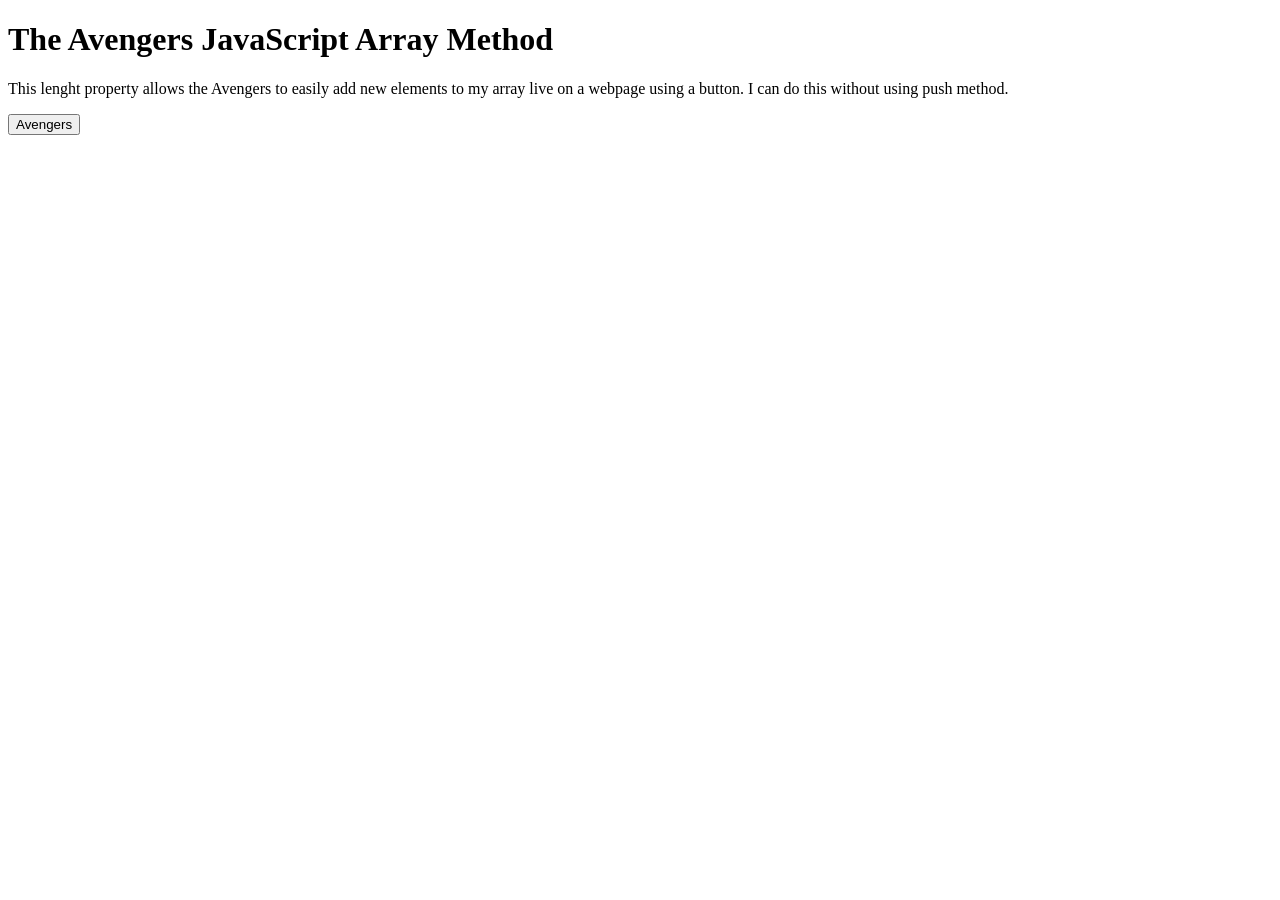
<file: lesson-files/js-array.html>
<!DOCTYPE html>
    <html>
        <body>
            <h1>The Avengers JavaScript Array Method</h1>
            <p>This lenght property allows the Avengers to easily add new elements to my array live on a webpage using a button. I can do this without using push method.</p>
            <button onclick="myAvengersFunction()">Avengers</button>
            <p id="demo"></p>

            <script>
                    
                    const avenger = ["Spiderman", "Captain America", "Falcon", "Hulk"]
                    function myAvengersFunction() {
                        avenger.push("Thor");
                        avenger[avenger.length] = "Ant Man";
                        document.getElementById("demo").innerHTML = avenger;
                    }

                    const dc = ["Superman", "Captain America", "Falcon", "Hulk"]

                    console.log(dc[0]);
                    
            </script>
        </body>
    </html>
</file>
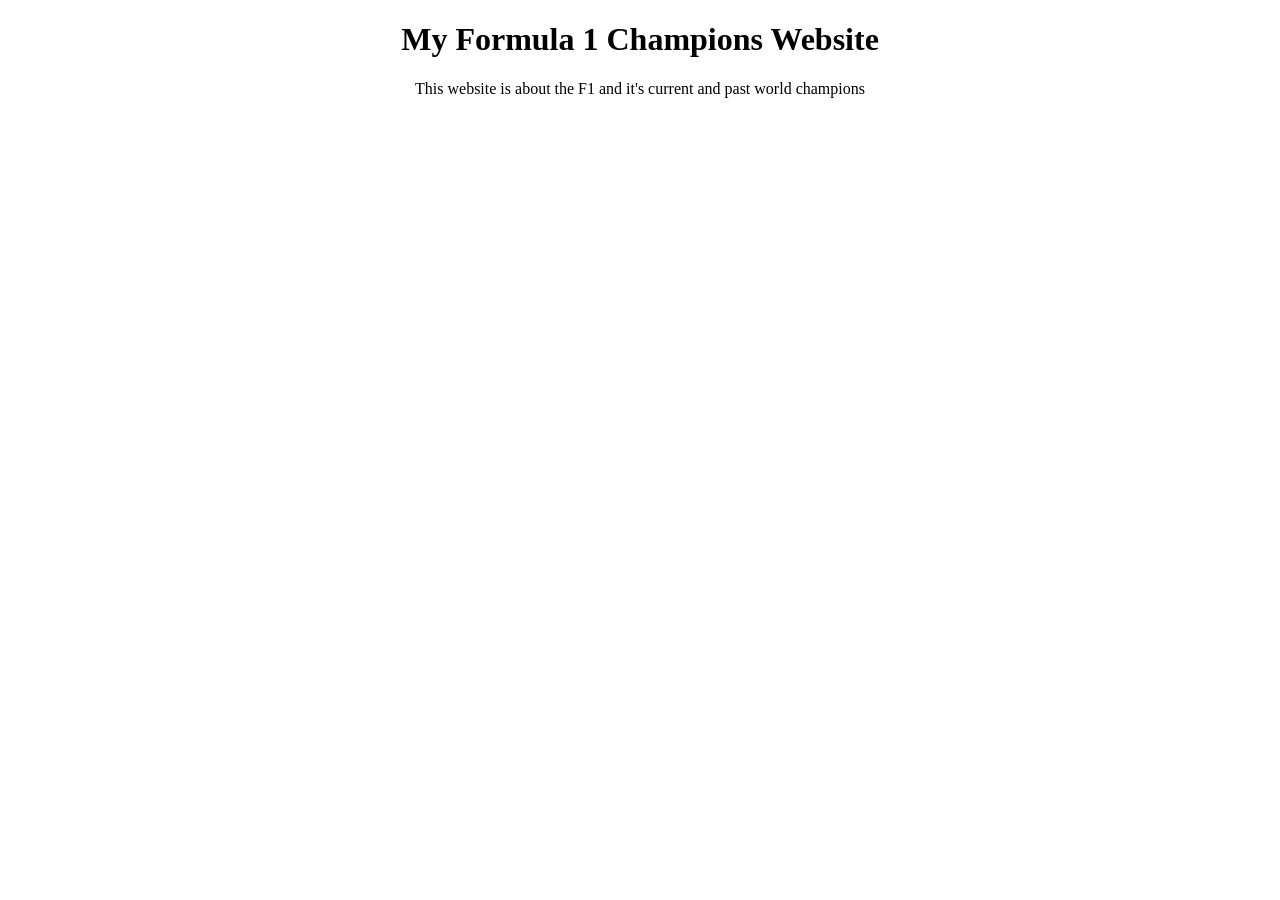
<file: lesson-files/js-arrays.html>
<!DOCTYPE html>
<html>
    <body>
        <h1 align = "center">My Formula 1 Champions Website</h1>
        <p align = "center">This website is about the F1 and it's current and past world champions</p>
    </body>
</html>




<script>
    const champions = ["Alonso", "Hamilton", "Raikonen", "Vettel"];
    for (champion of champions) {
        if (champion == "Alonso") {
        console.log ("Fernando Alonso is F1 world champiom");
    }
}
</script>
</file>
